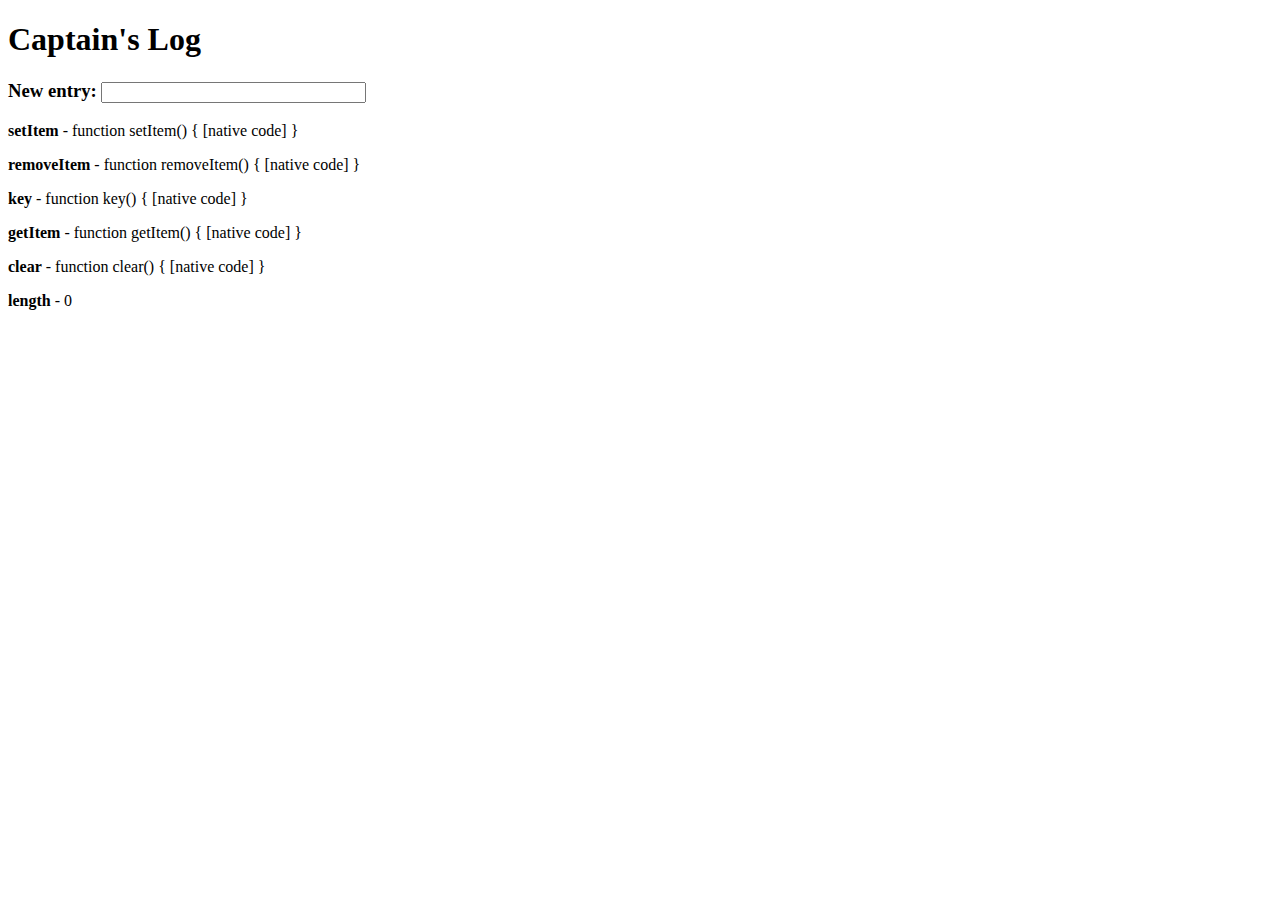
<file: captainslog/index.html>
<!DOCTYPE html>

<html>

<head>
	<title>Captain's Log</title>
	<script src="https://ajax.googleapis.com/ajax/libs/jquery/2.2.0/jquery.min.js"></script>
	<script>
	 $(document).ready(function(){
   		ReloadMessages();
 	});
	 $(document).keyup(function (event) {
	 	if (event.keyCode == '13') {
	 		StoreAndLoad();
         }
     });
	function StoreAndLoad(){
	  	var messages = $("#msg").val();
        $('#msg').val('');
        var TimeStamp = new Date();
		var TimeStamp= (TimeStamp.getMonth()+ 1) + '/' + TimeStamp.getDate() + "/" + TimeStamp.getFullYear() + " @ " +TimeStamp.getHours() + ":"+ TimeStamp.getMinutes() + ":" + TimeStamp.getSeconds();
 		localStorage[TimeStamp] = messages;
 		$("#log").prepend('<p><b>'+TimeStamp+'</b> - '+localStorage[TimeStamp]+'</p>');
	}
	function ReloadMessages(){
	 	for (key in localStorage) {
	  		output = '<p><b>'+key+'</b> - '+localStorage[key]+'</p>\n';
	  		$("#log").prepend(output);	
		}
	 }
	
	</script>
</head>

<body>
	<h1>Captain's Log</h1>
	<h3>New entry: <input type="text" id="msg" name="msg" size="30" /></h3>
	<div id="log"></div>
</body>
</html>
</file>
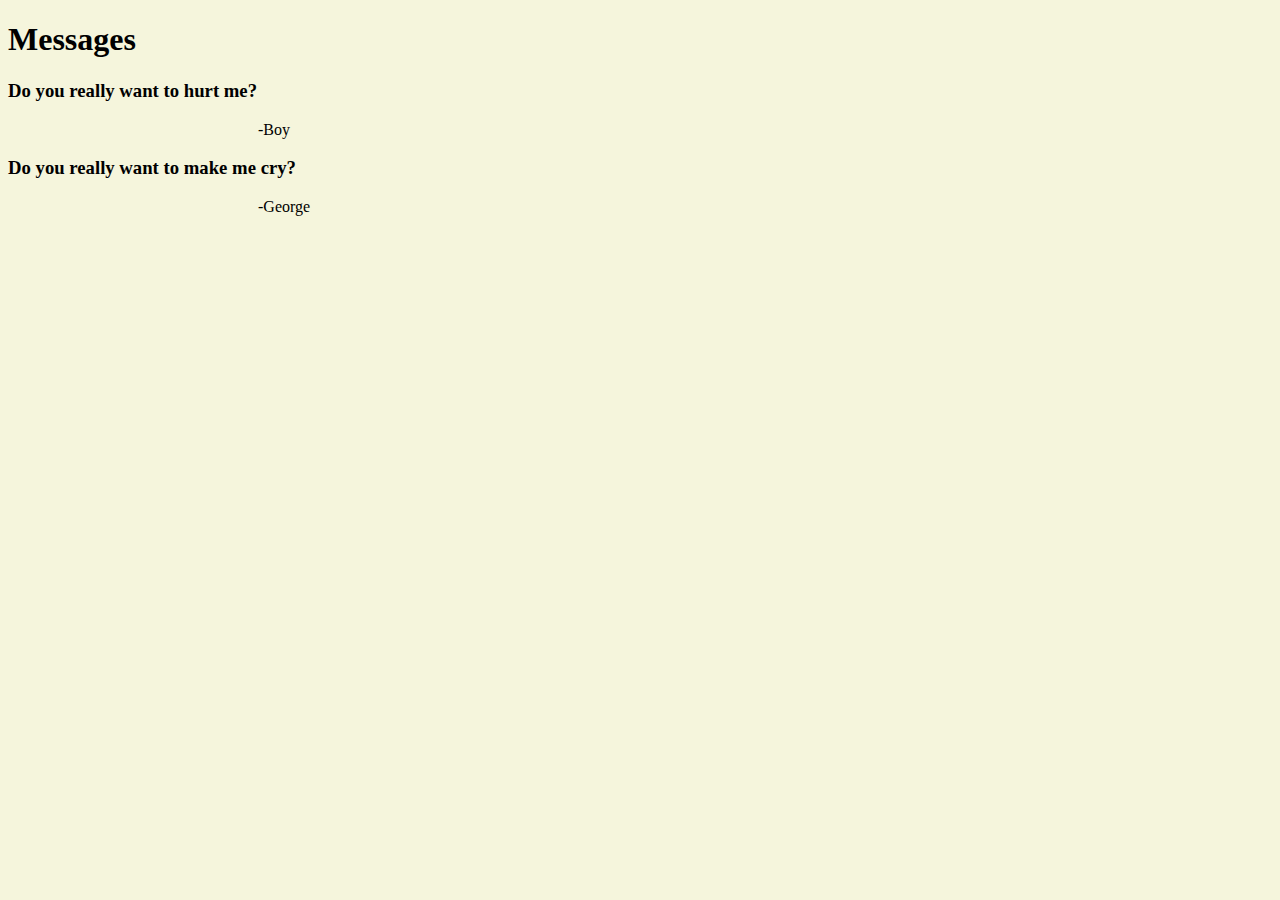
<file: messages/index.html>
<!DOCTYPE html>

<html>

<head>
	<meta charset="utf-8" />
	<title>Messages</title>
	<script src="lab.js"></script>
	<link rel="stylesheet" href="style.css" type="text/css" />
</head>

<body onload="parse()">
	<h1>Messages</h1>
	<div id="messages"></div>
</body>

</html>
</file>
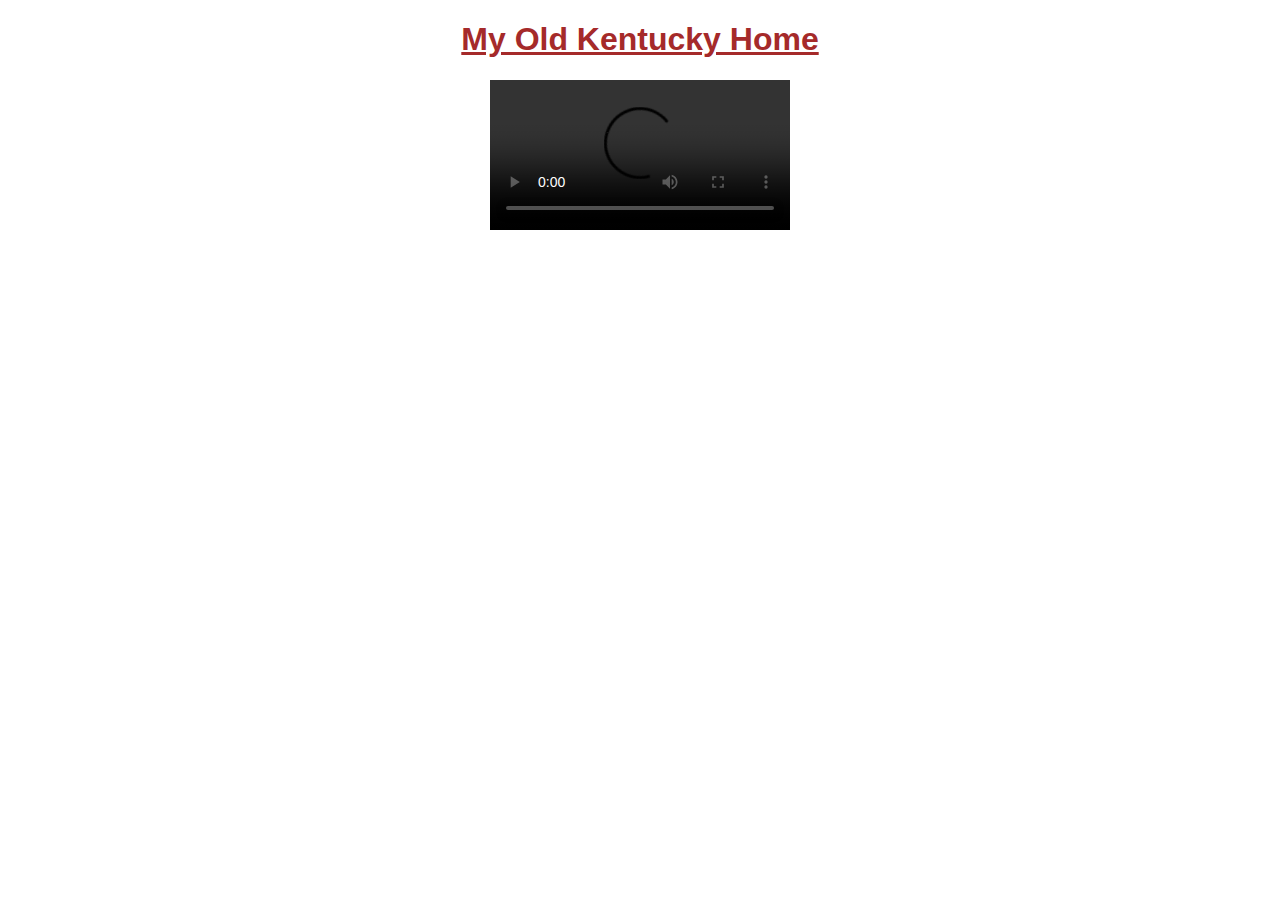
<file: my_old_kentucky_home/index.html>
<!DOCTYPE html>
<html>
<head>
<meta charset="utf-8" />
<title>My Old Kentucky Home</title>
<link rel="stylesheet" href="style.css" type="text/css" />
</head>

<body>

<h1 id="title">My Old Kentucky Home</h1>

<video src="https://www.cs.tufts.edu/comp/20/my_old_kentucky_home.mp4" id="music_video" controls></video>
<div id="lyrics"></div>

<script>
	var music_video = document.getElementById("music_video");
	var lyrics = document.getElementById("lyrics");
	
	music_video.addEventListener("timeupdate", function() {
		if (music_video.currentTime > 8 && music_video.currentTime < 35) {
			lyrics.innerHTML = "<h2>The sun shines bright in My Old Kentucky Home,<br>Tis summer, the people are gay;<br> The corn-top's ripe and the meadow's in the bloom <br>While the birds make music all the day.</h3><img src='meadows.jpg' alt='Meadows'/>";	

		}
		if (music_video.currentTime > 35 && music_video.currentTime < 64) {
			lyrics.innerHTML = "<h2>The young folks roll on the little cabin floor, <br>All merry, all happy and bright; <br>By 'n' by hard times comes a knocking at the door,<br>Then My Old Kentucky Home, good night!</h2><img src='cabin.jpg' alt='Cabin'/>";
		}
		if (music_video.currentTime > 64 && music_video.currentTime < 90) {
			lyrics.innerHTML = "<h2>Chorus<br><br>Weep no more my lady<br>Oh weep no more today;<br>We will sing one song<br>For My Old Kentucky Home <br>For My Old Kentucky Home, far away</h2><img src='kentucky.jpg' alt='Kentucky'/>";
		}
	},false);
</script>
</body>
</html>
</file>
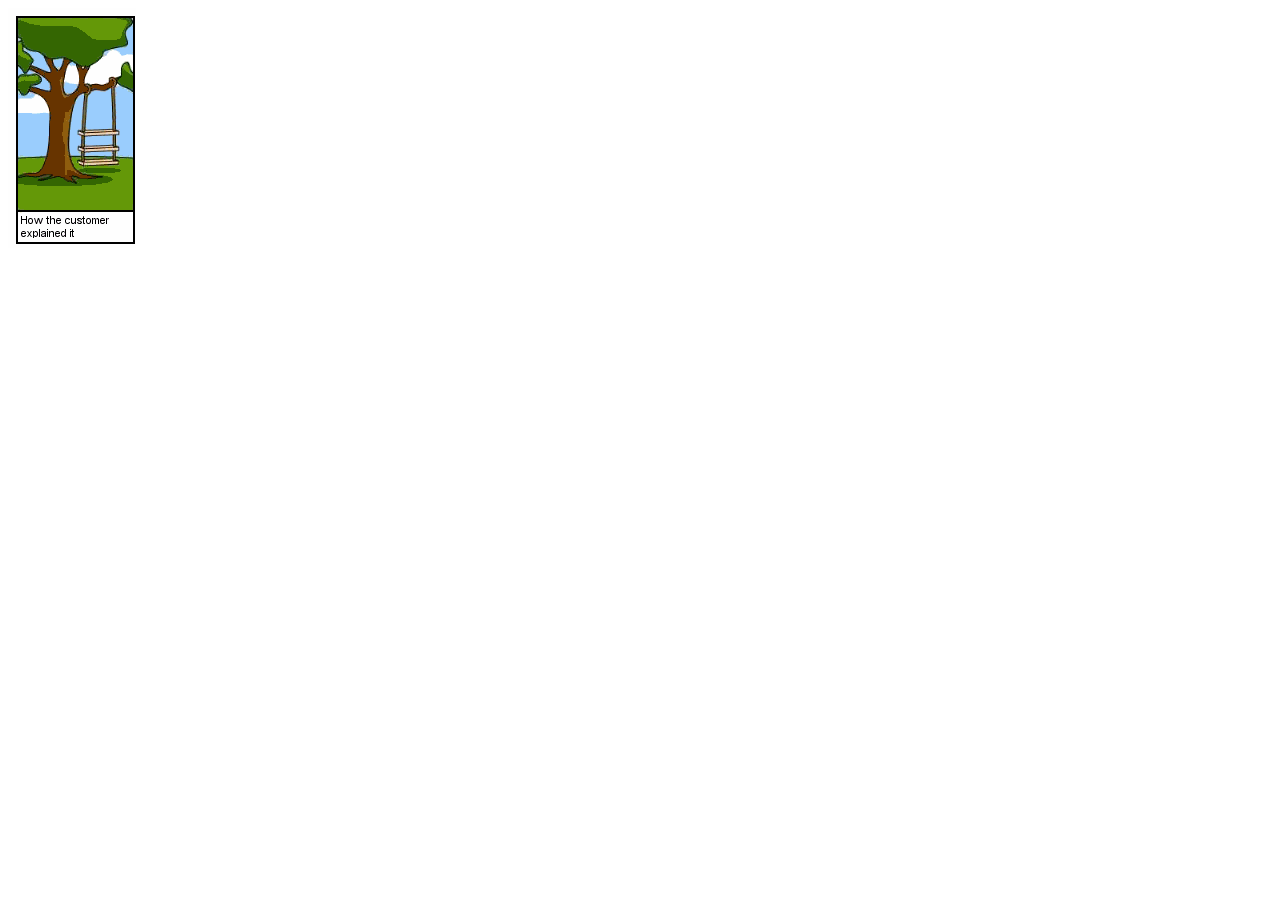
<file: responsive/index.html>
<!DOCTYPE HTML>

<html>

<head>
  <title>Software Development</title>
  <link rel="stylesheet" href="responsive.css"/>
  <meta charset="utf-8" />
</head>

<body>
  <div class="software"></div>
</body>
</html>
</file>
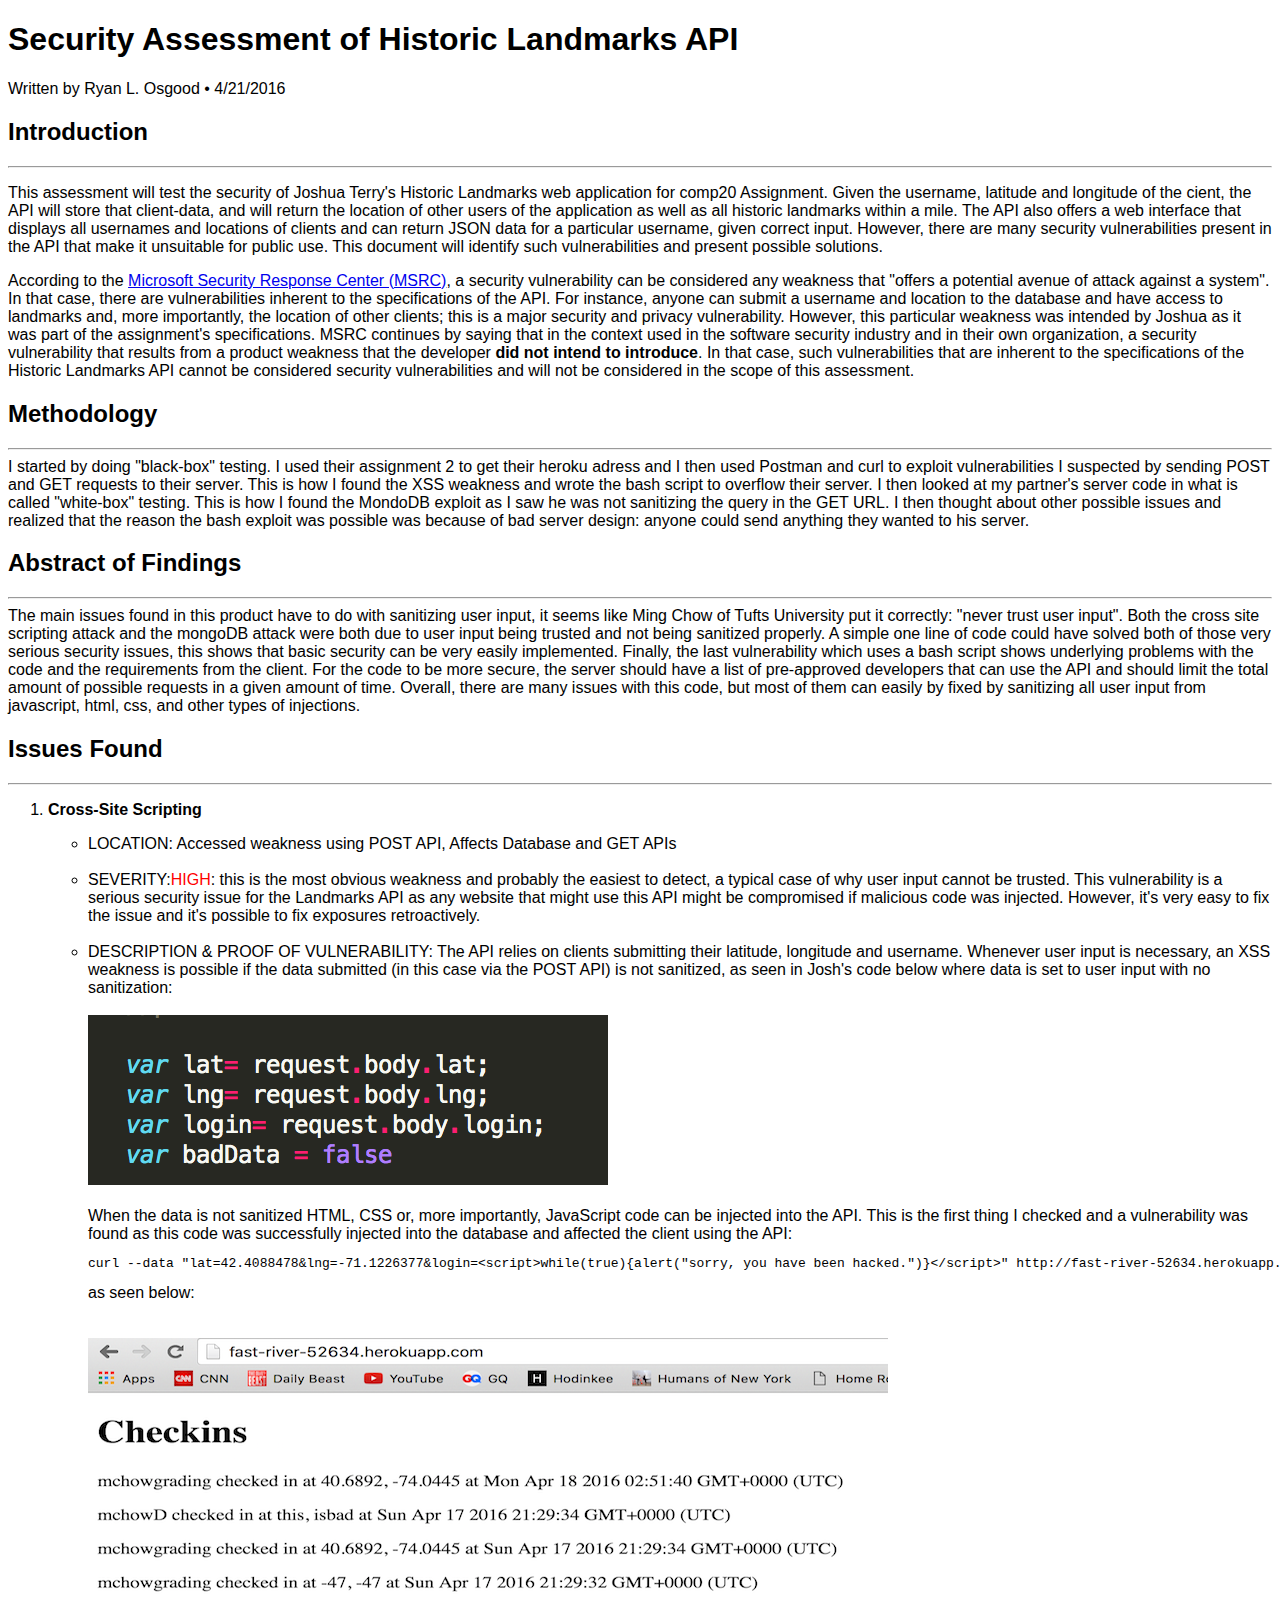
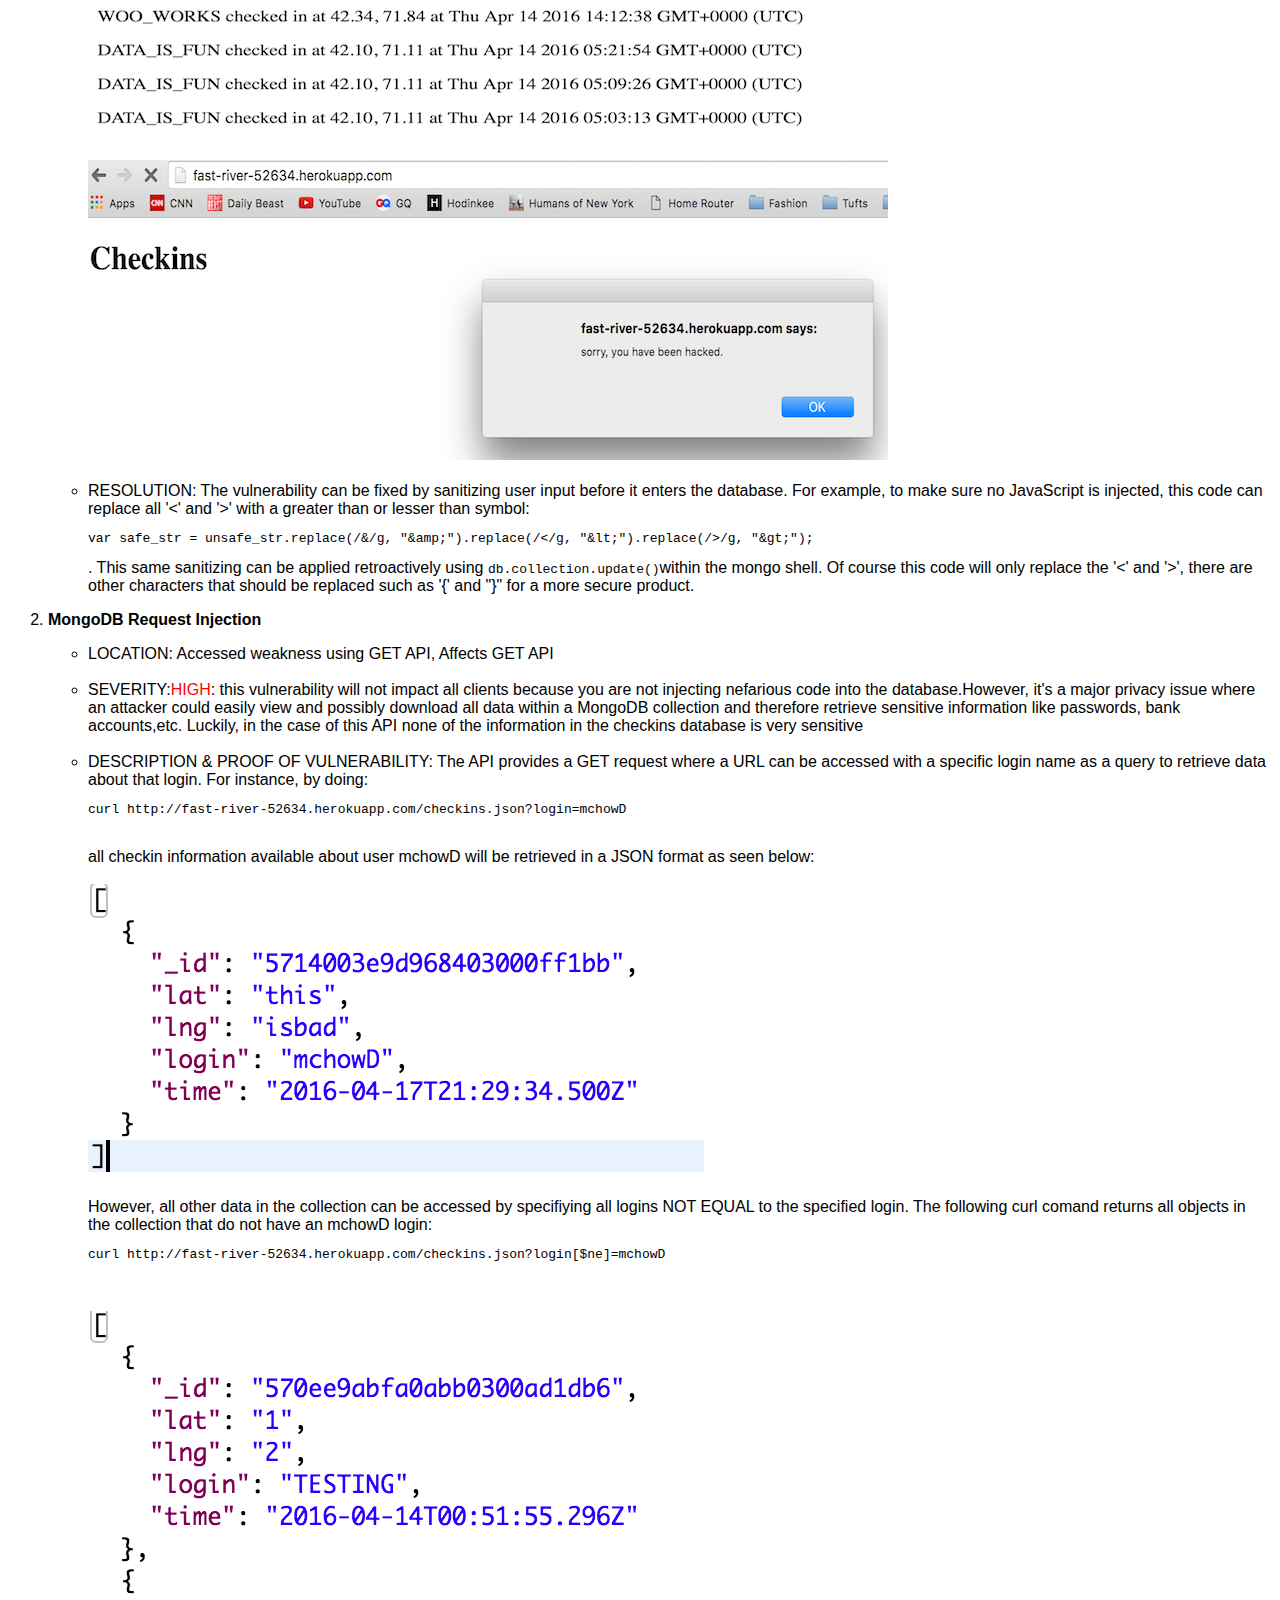
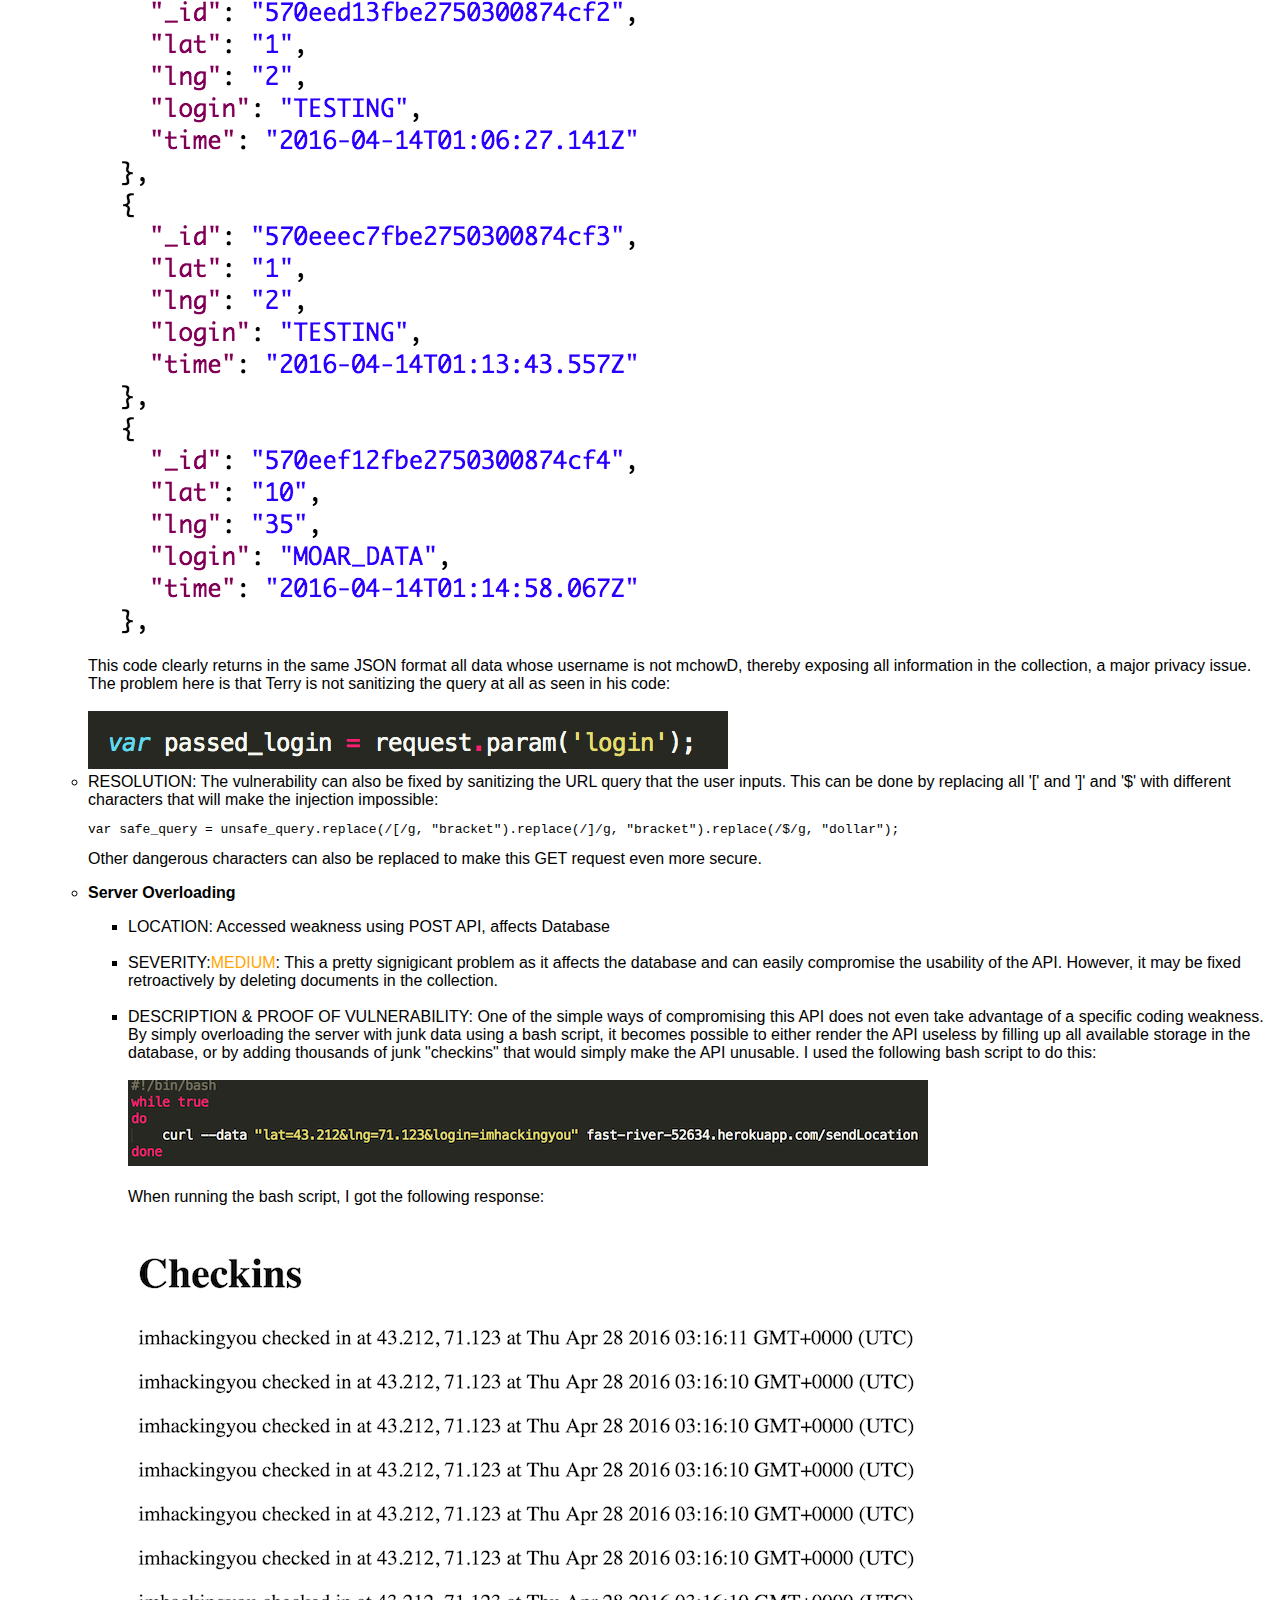
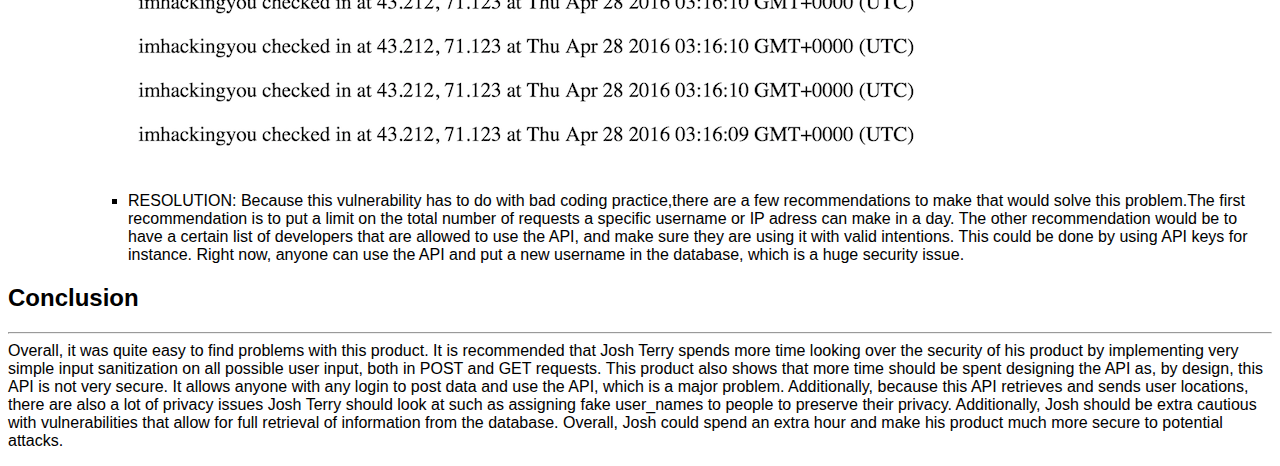
<file: security/index.html>
<!DOCTYPE html>
<html>
<head>
    <title>Assignment 4</title>
    <link rel="stylesheet" type="text/css" href="index.css"></link>
</head>
<body>
<h1>Security Assessment of Historic Landmarks API</h1>

<p>Written by Ryan L. Osgood</a> &bull; 4/21/2016</p>

<h2>Introduction</h2>
<hr>

<p>This assessment will test the security of Joshua Terry's Historic Landmarks web application for comp20 Assignment. Given the username, latitude and longitude of the cient, the API will store that client-data, and will return the location of other users of the application as well as all historic landmarks within a mile. The API also offers a web interface that displays all usernames and locations of clients and can return JSON data for a particular username, given correct input. However, there are many security vulnerabilities present in the API that make it unsuitable for public use. This document will identify such vulnerabilities and present possible solutions. </p>

<p>According to the <a href= "https://msdn.microsoft.com/en-us/library/cc751383.aspx"target="_blank">Microsoft Security Response Center (MSRC)</a>, a security vulnerability can be considered any weakness that "offers a potential avenue of attack against a system". In that case, there are vulnerabilities inherent to the specifications of the API. For instance, anyone can submit a username and location to the database and have access to landmarks and, more importantly, the location of other clients; this is a major security and privacy vulnerability. However, this particular weakness was intended by Joshua as it was part of the assignment's specifications. MSRC continues by saying that in the context used in the software security industry and in their own organization, a security vulnerability that results from a product weakness that the developer <strong>did not intend to introduce</strong>. In that case, such vulnerabilities that are inherent to the specifications of the Historic Landmarks API cannot be considered security vulnerabilities and will not be considered in the scope of this assessment.</p>

<h2>Methodology</h2>
<hr>
I started by doing "black-box" testing. I used their assignment 2 to get their heroku adress and I then used Postman and curl to exploit vulnerabilities I suspected by sending POST and GET requests to their server. This is how I found the XSS weakness and wrote the bash script to overflow their server. I then looked at my partner's server code in what is called "white-box" testing. This is how I found the MondoDB exploit as I saw he was not sanitizing the query in the GET URL. I then thought about other possible issues and realized that the reason the bash exploit was possible was because of bad server design: anyone could send anything they wanted to his server.

<h2>Abstract of Findings</h2>
<hr>
The main issues found in this product have to do with sanitizing user input, it seems like Ming Chow of Tufts University put it correctly: "never trust user input". Both the cross site scripting attack and the mongoDB attack were both due to user input being trusted and not being sanitized properly. A simple one line of code could have solved both of those very serious security issues, this shows that basic security can be very easily implemented. Finally, the last vulnerability which uses a bash script shows underlying problems with the code and the requirements from the client. For the code to be more secure, the server should have a list of pre-approved developers that can use the API and should limit the total amount of possible requests in a given amount of time. Overall, there are many issues with this code, but most of them can easily by fixed by sanitizing all user input from javascript, html, css, and other types of injections.

<p></p>

<h2>Issues Found</h2>
<hr>

<ol>
<li><p><strong>Cross-Site Scripting</strong></p>

<ul>
<li>LOCATION: Accessed weakness using POST API, Affects Database and GET APIs </li> <br>
<li>SEVERITY:<span id="high">HIGH</span>: this is the most obvious weakness and probably the easiest to detect, a typical case of why user input cannot be trusted. This vulnerability is a serious security issue for the Landmarks API as any website that might use this API might be compromised if malicious code was injected. However, it's very easy to fix the issue and it's possible to fix exposures retroactively. </li> <br>
<li> DESCRIPTION & PROOF OF VULNERABILITY: The API relies on clients submitting their latitude, longitude and username. Whenever user input is necessary, an XSS weakness is possible if the data submitted (in this case via the POST API) is not sanitized, as seen in Josh's code below where data is set to user input with no sanitization: <br><br>
<tr><td><id = "img"><img src="images/unsanitized-code.png" alt="pre-injection" title="Client site before injection" /></td> 
<br><br>
When the data is not sanitized HTML, CSS or, more importantly, JavaScript code can be injected into the API. This is the first thing I checked and a vulnerability was found as this code was successfully injected into the database and affected the client using the API:<xmp>curl --data "lat=42.4088478&lng=-71.1226377&login=<script>while(true){alert("sorry, you have been hacked.")}</script>" http://fast-river-52634.herokuapp.com/sendLocation         </xmp> as seen below: </li>
<br><br>

<tr><td><id = "img"><img src="images/pre-hack.png" alt="pre-injection" title="Client site before injection" /></td>  
<br><br>
<tr><td><id = "img"><img src="images/post-hack.png" alt="pre-injection" title="Client site after injection" /></td>  
<br><br>

<li>RESOLUTION: The vulnerability can be fixed by sanitizing user input before it enters the database. For example, to make sure no JavaScript is injected, this code can replace all '<' and '>' with a greater than or lesser than symbol:<xmp>var safe_str = unsafe_str.replace(/&/g, "&amp;").replace(/</g, "&lt;").replace(/>/g, "&gt;");</xmp>. This same sanitizing can be applied retroactively using <code>db.collection.update()</code>within the mongo shell. Of course this code will only replace the '<' and '>', there are other characters that should be replaced such as '{' and "}" for a more secure product.</li>
</ul></li>


<li><p><strong>MongoDB Request Injection</strong></p>

<ul>
<li>LOCATION: Accessed weakness using GET API, Affects GET API</li><br>
<li>SEVERITY:<span id="high">HIGH</span>: this vulnerability will not impact all clients because you are not injecting nefarious code into the database.However, it's a major privacy issue where an attacker could easily view and possibly download all data within a MongoDB collection and therefore retrieve sensitive information like passwords, bank accounts,etc. Luckily, in the case of this API none of the information in the checkins database is very sensitive </li><br>
<li> DESCRIPTION & PROOF OF VULNERABILITY: The API provides a GET request where a URL can be accessed with a specific login name as a query to retrieve data about that login. For instance, by doing: <br><xmp>curl http://fast-river-52634.herokuapp.com/checkins.json?login=mchowD</xmp><br> all checkin information available about user mchowD will be retrieved in a JSON format as seen below:
<br><br>
<tr><td><id = "img"><img src="images/mchowD.png" alt="pre-injection" title="data returned pre injection" /><br><br></td>  

 However, all other data in the collection can be accessed by specifiying all logins NOT EQUAL to the specified login. The following curl comand returns all objects in the collection that do not have an mchowD login:<br><xmp>curl http://fast-river-52634.herokuapp.com/checkins.json?login[$ne]=mchowD</xmp>
 <br><br> 
 <tr><td><id = "img"><img src="images/attack.png" alt="post-injection" title="data returned post-injection" /></td>  

 <br><br>
 This code clearly returns in the same JSON format all data whose username is not mchowD, thereby exposing all information in the collection, a major privacy issue. The problem here is that Terry is not sanitizing the query at all as seen in his code:</li><br>
 <td><id = "img"><img src="images/bad_code.png" alt="post-injection" title="data returned post-injection" /></td> 

<li>RESOLUTION: The vulnerability can also be fixed by sanitizing the URL query that the user inputs. This can be done by replacing all '[' and ']' and '$' with different characters that will make the injection impossible:<xmp>var safe_query = unsafe_query.replace(/[/g, "bracket").replace(/]/g, "bracket").replace(/$/g, "dollar");</xmp> Other dangerous characters can also be replaced to make this GET request even more secure. </li>
<li><p><strong>Server Overloading</strong></p>

<ul>
<li>LOCATION: Accessed weakness using POST API, affects Database</li><br>
<li>SEVERITY:<span id="medium">MEDIUM</span>: This a pretty signigicant problem as it affects the database and can easily compromise the usability of the API. However, it may be fixed retroactively by deleting documents in the collection.</li><br>
<li>DESCRIPTION & PROOF OF VULNERABILITY: One of the simple ways of compromising this API does not even take advantage of a specific coding weakness. By simply overloading the server with junk data using a bash script, it becomes possible to either render the API useless by filling up all available storage in the database, or by adding thousands of junk "checkins" that would simply make the API unusable. I used the following bash script to do this: <br> <br>
<tr><td><id = "img"><img src="images/bash.png" alt="bash" title="bash script" /></td> <br> <br>
When running the bash script, I got the following response: <br><br>
<tr><td><id = "img"><img src="images/bash_hack.png" alt="bash response" title="bash response" /></td> <br>
</li><br>

<li><p>RESOLUTION: Because this vulnerability has to do with bad coding practice,there are a few recommendations to make that would solve this problem.The first recommendation is to put a limit on the total number of requests a specific username or IP adress can make in a day. The other recommendation would be to have a certain list of developers that are allowed to use the API, and make sure they are using it with valid intentions. This could be done by using API keys for instance. Right now, anyone can use the API and put a new username in the database, which is a huge security issue.</p>
</li>
</ul></li>

</ol>

<h2>Conclusion</h2>
<hr>
Overall, it was quite easy to find problems with this product. It is recommended that Josh Terry spends more time looking over the security of his product by implementing very simple input sanitization on all possible user input, both in POST and GET requests. This product also shows that more time should be spent designing the API as, by design, this API is not very secure. It allows anyone with any login to post data and use the API, which is a major problem. Additionally, because this API retrieves and sends user locations, there are also a lot of privacy issues Josh Terry should look at such as assigning fake user_names to people to preserve their privacy. Additionally, Josh should be extra cautious with vulnerabilities that allow for full retrieval of information from the database. Overall, Josh could spend an extra hour and make his product much more secure to potential attacks.


<p></a></p>
</body>
</html>
</file>
<file: messages/style.css>
body{
	background-color: beige;
		text-decoration-color: black;
	font-family: 'Dancing Script', cursive;
	src:url(<link href='https://fonts.googleapis.com/css?family=Dancing+Script' rel='stylesheet' type='text/css'>);
}

p{
	text-indent: 250px;

}
</file>
<file: my_old_kentucky_home/style.css>
body{
	font-family: Arial;
	text-align: center;
	color:brown
}

#title{
	text-decoration: underline;
}
</file>
<file: responsive/responsive.css>
@media only screen and (min-width: 1200px)
{
  	.software {
	width:128px;
	height:240px; 
	
	background:url(software.png) 0px 0px;
	background-repeat: no-repeat;}
}

@media only screen and (min-width: 1100px) and (max-width:1200px) 
{
  	.software {
	width:128px;
	height:240px; 
	background:url(software.png) -127px 0px;
	background-repeat: no-repeat;}
}


@media only screen and (min-width: 1000px) and (max-width:1100px) 
{
  	.software {
	width:128px;
	height:240px; 
	background:url(software.png) -254px 0px;
	background-repeat: no-repeat;}
}


@media only screen and (min-width: 900px) and (max-width:1000px) 
{
  	.software {
	width:128px;
	height:240px;
	
	background:url(software.png)  -381px 0px;
	background-repeat: no-repeat;}
}

@media only screen and (min-width: 800px) and (max-width:900px) 
{
  	.software {
	width:128px;
	height:240px; 
	background:url(software.png) -508px 0px;}
}
@media only screen and (min-width: 700px) and (max-width:800px)
{
  	.software {
	width:128px;
	height:240px; 
	
	background:url(software.png) 0px -240px;
	background-repeat: no-repeat;}
}
@media only screen and (min-width: 600px) and (max-width:700px) 
{
  	.software {
	width:128px;
	height:240px; 
	background:url(software.png) -127px -240px;
	background-repeat: no-repeat;}
}


@media only screen and (min-width: 500px) and (max-width:600px) 
{
  	.software {
	width:128px;
	height:240px; 
	background:url(software.png) -254px -240px;
	background-repeat: no-repeat;}
}


@media only screen and (min-width: 400px) and (max-width:500px) 
{
  	.software {
	width:128px;
	height:240px;
	
	background:url(software.png)  -381px -240px;
	background-repeat: no-repeat;}
}

@media only screen and (max-width:400px) 
{
  	.software {
	width:128px;
	height:240px; 
	background:url(software.png) -508px -240px;}
}
</file>
<file: security/index.css>
body{
	font-family: Arial;
}
#high{
	color:red;
}
#medium{
	color:orange;
}
</file>
